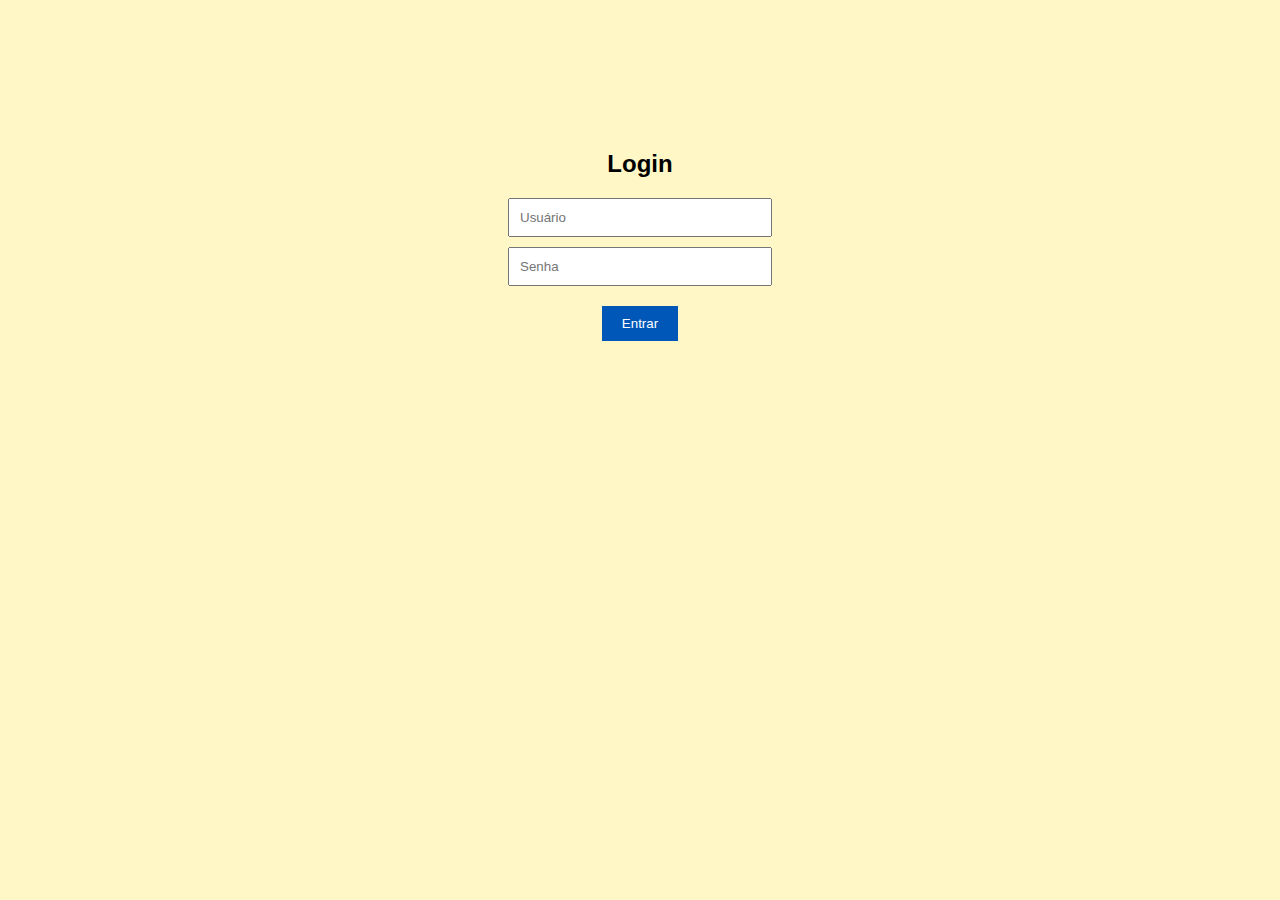
<file: index.html>
<!DOCTYPE html>
<html lang="pt-BR">
<head>
  <meta charset="UTF-8">
  <title>Login - Aluguel de Veículos</title>
  <link rel="stylesheet" href="style.css">
</head>
<body>
  <div class="login-box">
    <h2>Login</h2>
    <input type="text" id="usuario" placeholder="Usuário">
    <input type="password" id="senha" placeholder="Senha">
    <button onclick="login()">Entrar</button>
    <p id="erroLogin"></p>
  </div>

  <script src="script.js"></script>
</body>
</html>
</file>
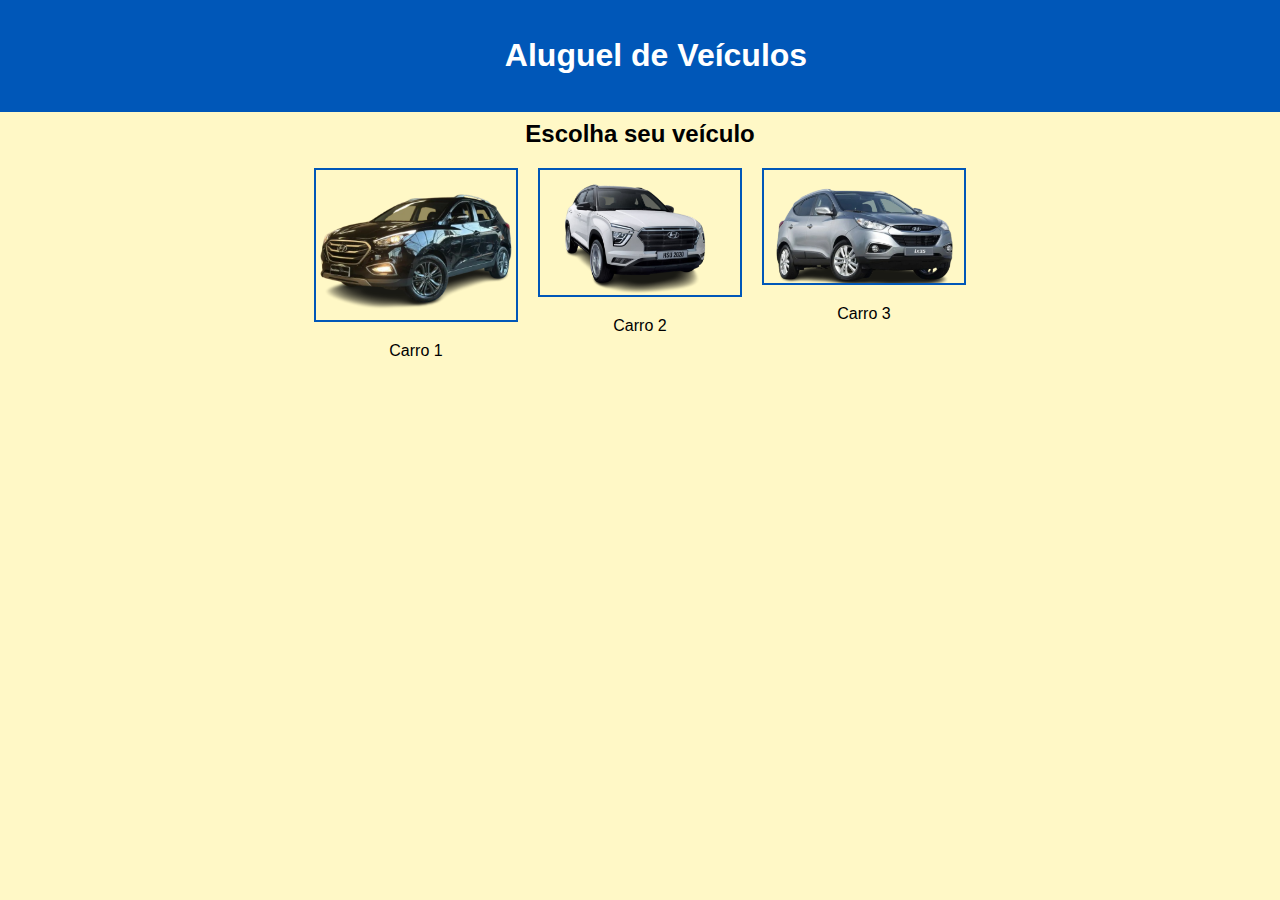
<file: home.html>
<!DOCTYPE html>
<html lang="pt-BR">
<head>
  <meta charset="UTF-8">
  <title>Aluguel de Veículos</title>
  <link rel="stylesheet" href="style.css">
</head>
<body>
  <header>
    <h1>Aluguel de Veículos</h1>
  </header>

  <main>
    <h2>Escolha seu veículo</h2>
    <div class="galeria">
      <div class="carro" onclick="selecionarCarro('Carro 1')">
        <img src="esportivo.png">
        <p>Carro 1</p>
      </div>
      <div class="carro" onclick="selecionarCarro('Carro 2')">
        <img src="hyundai.png">
        <p>Carro 2</p>
      </div>
      <div class="carro" onclick="selecionarCarro('Carro 3')">
        <img src="carro.png">
        <p>Carro 3</p>
      </div>
    </div>

    <div id="formularioAluguel" style="display:none;">
      <h3>Preencha os dados do motorista</h3>
      <input type="text" id="nomeMotorista" placeholder="Nome do Motorista">
      <input type="text" id="cnhMotorista" placeholder="Número da CNH">
      <button onclick="finalizarAluguel()">Finalizar Pedido</button>
    </div>

    <p id="mensagem"></p>
  </main>

  <script src="script.js"></script>
</body>
</html>
</file>
<file: style.css>
body {
    margin: 0;
    font-family: Arial, sans-serif;
    background-color: #fff8c6;
  }
  
  header {
    background-color: #0057b8;
    color: white;
    padding: 1rem;
    text-align: center;
    position: fixed;
    width: 100%;
    top: 0;
  }
  
  main {
    padding: 100px 20px 20px;
    text-align: center;
  }
  
  .login-box {
    width: 300px;
    margin: 150px auto;
    text-align: center;
  }
  
  input {
    display: block;
    width: 80%;
    margin: 10px auto;
    padding: 10px;
  }
  
  button {
    padding: 10px 20px;
    background-color: #0057b8;
    color: white;
    border: none;
    cursor: pointer;
    margin-top: 10px;
  }
  
  .galeria {
    display: flex;
    justify-content: center;
    gap: 20px;
    margin-top: 20px;
  }
  
  .carro {
    cursor: pointer;
  }
  
  .carro img {
    width: 200px;
    border: 2px solid #0057b8;
  }
</file>
